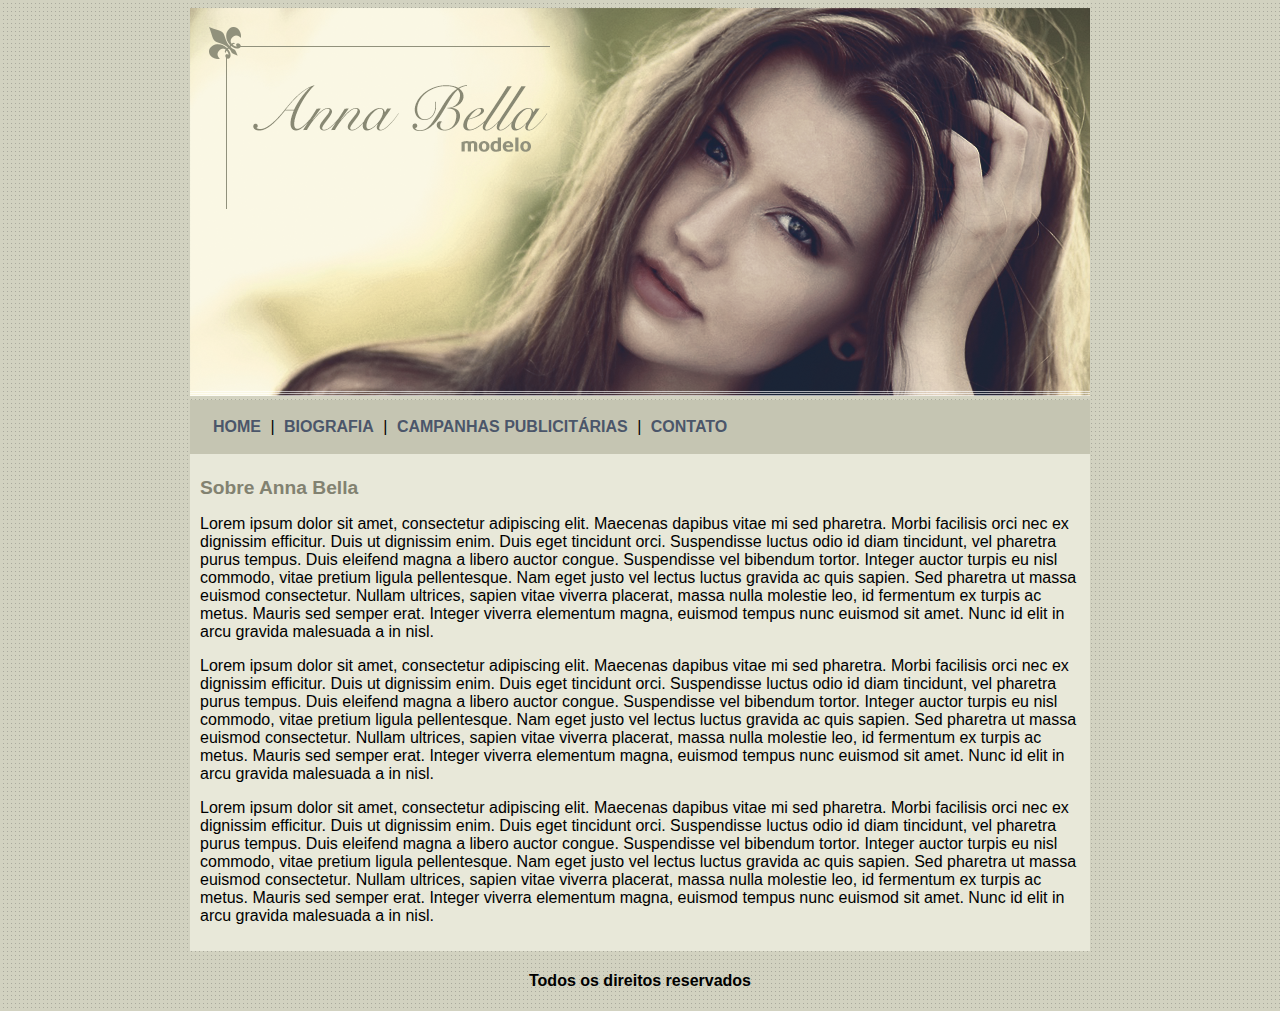
<file: index.html>
<!DOCTYPE html>
<html>
	<head>

		<title>Anna Bella Oficial</title>
		<meta charset="utf-8">

		<link rel="stylesheet" type="text/css" href="estilo.css">

	</head>

	<body>

		<div id="principal">

			<img src="imagens/capa.png">

			<div id="menu">

				<a href="index.html">HOME</a> |
				<a href="biografia.html">BIOGRAFIA</a> |
				<a href="campanhas-publicitarias.html">CAMPANHAS PUBLICITÁRIAS</a> |
				<a href="contato.html">CONTATO</a>

			</div>

			<div id="conteudo"><!-- início do conteudo -->

				<h1>Sobre Anna Bella</h1>
				<p>Lorem ipsum dolor sit amet, consectetur adipiscing elit. Maecenas dapibus vitae mi sed pharetra. Morbi facilisis orci nec ex dignissim efficitur. Duis ut dignissim enim. Duis eget tincidunt orci. Suspendisse luctus odio id diam tincidunt, vel pharetra purus tempus. Duis eleifend magna a libero auctor congue. Suspendisse vel bibendum tortor. Integer auctor turpis eu nisl commodo, vitae pretium ligula pellentesque. Nam eget justo vel lectus luctus gravida ac quis sapien. Sed pharetra ut massa euismod consectetur. Nullam ultrices, sapien vitae viverra placerat, massa nulla molestie leo, id fermentum ex turpis ac metus. Mauris sed semper erat. Integer viverra elementum magna, euismod tempus nunc euismod sit amet. Nunc id elit in arcu gravida malesuada a in nisl.</p>

				<p>Lorem ipsum dolor sit amet, consectetur adipiscing elit. Maecenas dapibus vitae mi sed pharetra. Morbi facilisis orci nec ex dignissim efficitur. Duis ut dignissim enim. Duis eget tincidunt orci. Suspendisse luctus odio id diam tincidunt, vel pharetra purus tempus. Duis eleifend magna a libero auctor congue. Suspendisse vel bibendum tortor. Integer auctor turpis eu nisl commodo, vitae pretium ligula pellentesque. Nam eget justo vel lectus luctus gravida ac quis sapien. Sed pharetra ut massa euismod consectetur. Nullam ultrices, sapien vitae viverra placerat, massa nulla molestie leo, id fermentum ex turpis ac metus. Mauris sed semper erat. Integer viverra elementum magna, euismod tempus nunc euismod sit amet. Nunc id elit in arcu gravida malesuada a in nisl.</p>

				<p>Lorem ipsum dolor sit amet, consectetur adipiscing elit. Maecenas dapibus vitae mi sed pharetra. Morbi facilisis orci nec ex dignissim efficitur. Duis ut dignissim enim. Duis eget tincidunt orci. Suspendisse luctus odio id diam tincidunt, vel pharetra purus tempus. Duis eleifend magna a libero auctor congue. Suspendisse vel bibendum tortor. Integer auctor turpis eu nisl commodo, vitae pretium ligula pellentesque. Nam eget justo vel lectus luctus gravida ac quis sapien. Sed pharetra ut massa euismod consectetur. Nullam ultrices, sapien vitae viverra placerat, massa nulla molestie leo, id fermentum ex turpis ac metus. Mauris sed semper erat. Integer viverra elementum magna, euismod tempus nunc euismod sit amet. Nunc id elit in arcu gravida malesuada a in nisl.</p>

			</div><!-- fim do conteudo -->

			<div id="rodape">

				<h4>Todos os direitos reservados</h4>
				
			</div>

		</div>

	</body>
</html>
</file>
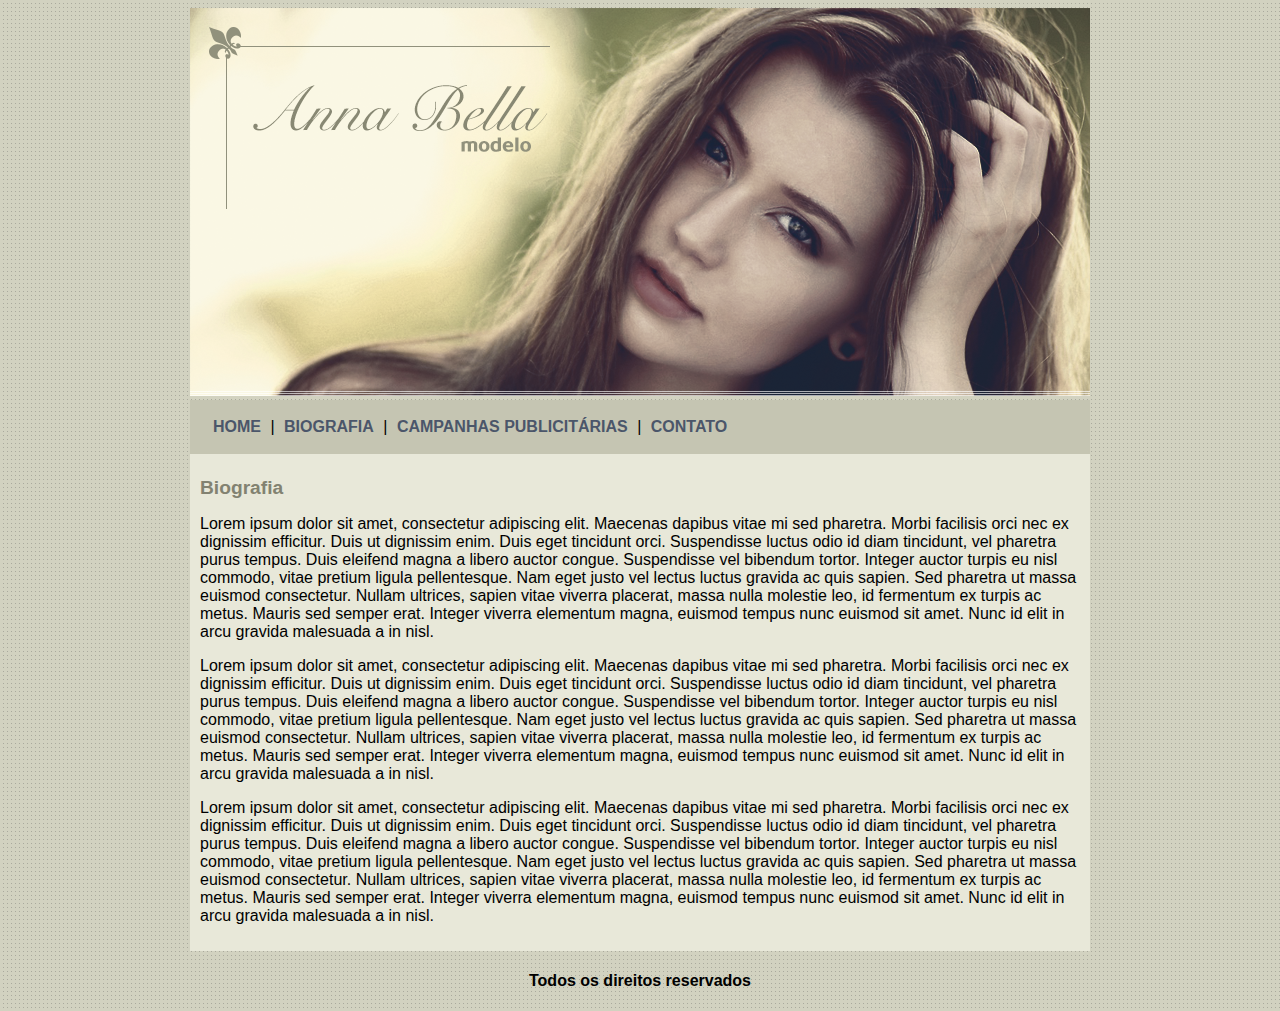
<file: biografia.html>
<!DOCTYPE html>
<html>
	<head>

		<title>Anna Bella Biografia</title>
		<meta charset="utf-8">

		<link rel="stylesheet" type="text/css" href="estilo.css">

	</head>

	<body>

		<div id="principal">

			<img src="imagens/capa.png">

			<div id="menu">

				<a href="index.html">HOME</a> |
				<a href="biografia.html">BIOGRAFIA</a> |
				<a href="campanhas-publicitarias.html">CAMPANHAS PUBLICITÁRIAS</a> |
				<a href="contato.html">CONTATO</a>

			</div>

			<div id="conteudo"><!-- início do conteudo -->

				<h1>Biografia</h1>
				<p>Lorem ipsum dolor sit amet, consectetur adipiscing elit. Maecenas dapibus vitae mi sed pharetra. Morbi facilisis orci nec ex dignissim efficitur. Duis ut dignissim enim. Duis eget tincidunt orci. Suspendisse luctus odio id diam tincidunt, vel pharetra purus tempus. Duis eleifend magna a libero auctor congue. Suspendisse vel bibendum tortor. Integer auctor turpis eu nisl commodo, vitae pretium ligula pellentesque. Nam eget justo vel lectus luctus gravida ac quis sapien. Sed pharetra ut massa euismod consectetur. Nullam ultrices, sapien vitae viverra placerat, massa nulla molestie leo, id fermentum ex turpis ac metus. Mauris sed semper erat. Integer viverra elementum magna, euismod tempus nunc euismod sit amet. Nunc id elit in arcu gravida malesuada a in nisl.</p>

				<p>Lorem ipsum dolor sit amet, consectetur adipiscing elit. Maecenas dapibus vitae mi sed pharetra. Morbi facilisis orci nec ex dignissim efficitur. Duis ut dignissim enim. Duis eget tincidunt orci. Suspendisse luctus odio id diam tincidunt, vel pharetra purus tempus. Duis eleifend magna a libero auctor congue. Suspendisse vel bibendum tortor. Integer auctor turpis eu nisl commodo, vitae pretium ligula pellentesque. Nam eget justo vel lectus luctus gravida ac quis sapien. Sed pharetra ut massa euismod consectetur. Nullam ultrices, sapien vitae viverra placerat, massa nulla molestie leo, id fermentum ex turpis ac metus. Mauris sed semper erat. Integer viverra elementum magna, euismod tempus nunc euismod sit amet. Nunc id elit in arcu gravida malesuada a in nisl.</p>

				<p>Lorem ipsum dolor sit amet, consectetur adipiscing elit. Maecenas dapibus vitae mi sed pharetra. Morbi facilisis orci nec ex dignissim efficitur. Duis ut dignissim enim. Duis eget tincidunt orci. Suspendisse luctus odio id diam tincidunt, vel pharetra purus tempus. Duis eleifend magna a libero auctor congue. Suspendisse vel bibendum tortor. Integer auctor turpis eu nisl commodo, vitae pretium ligula pellentesque. Nam eget justo vel lectus luctus gravida ac quis sapien. Sed pharetra ut massa euismod consectetur. Nullam ultrices, sapien vitae viverra placerat, massa nulla molestie leo, id fermentum ex turpis ac metus. Mauris sed semper erat. Integer viverra elementum magna, euismod tempus nunc euismod sit amet. Nunc id elit in arcu gravida malesuada a in nisl.</p>

			</div><!-- fim do conteudo -->

			<div id="rodape">

				<h4>Todos os direitos reservados</h4>
				
			</div>

		</div>

	</body>
</html>
</file>
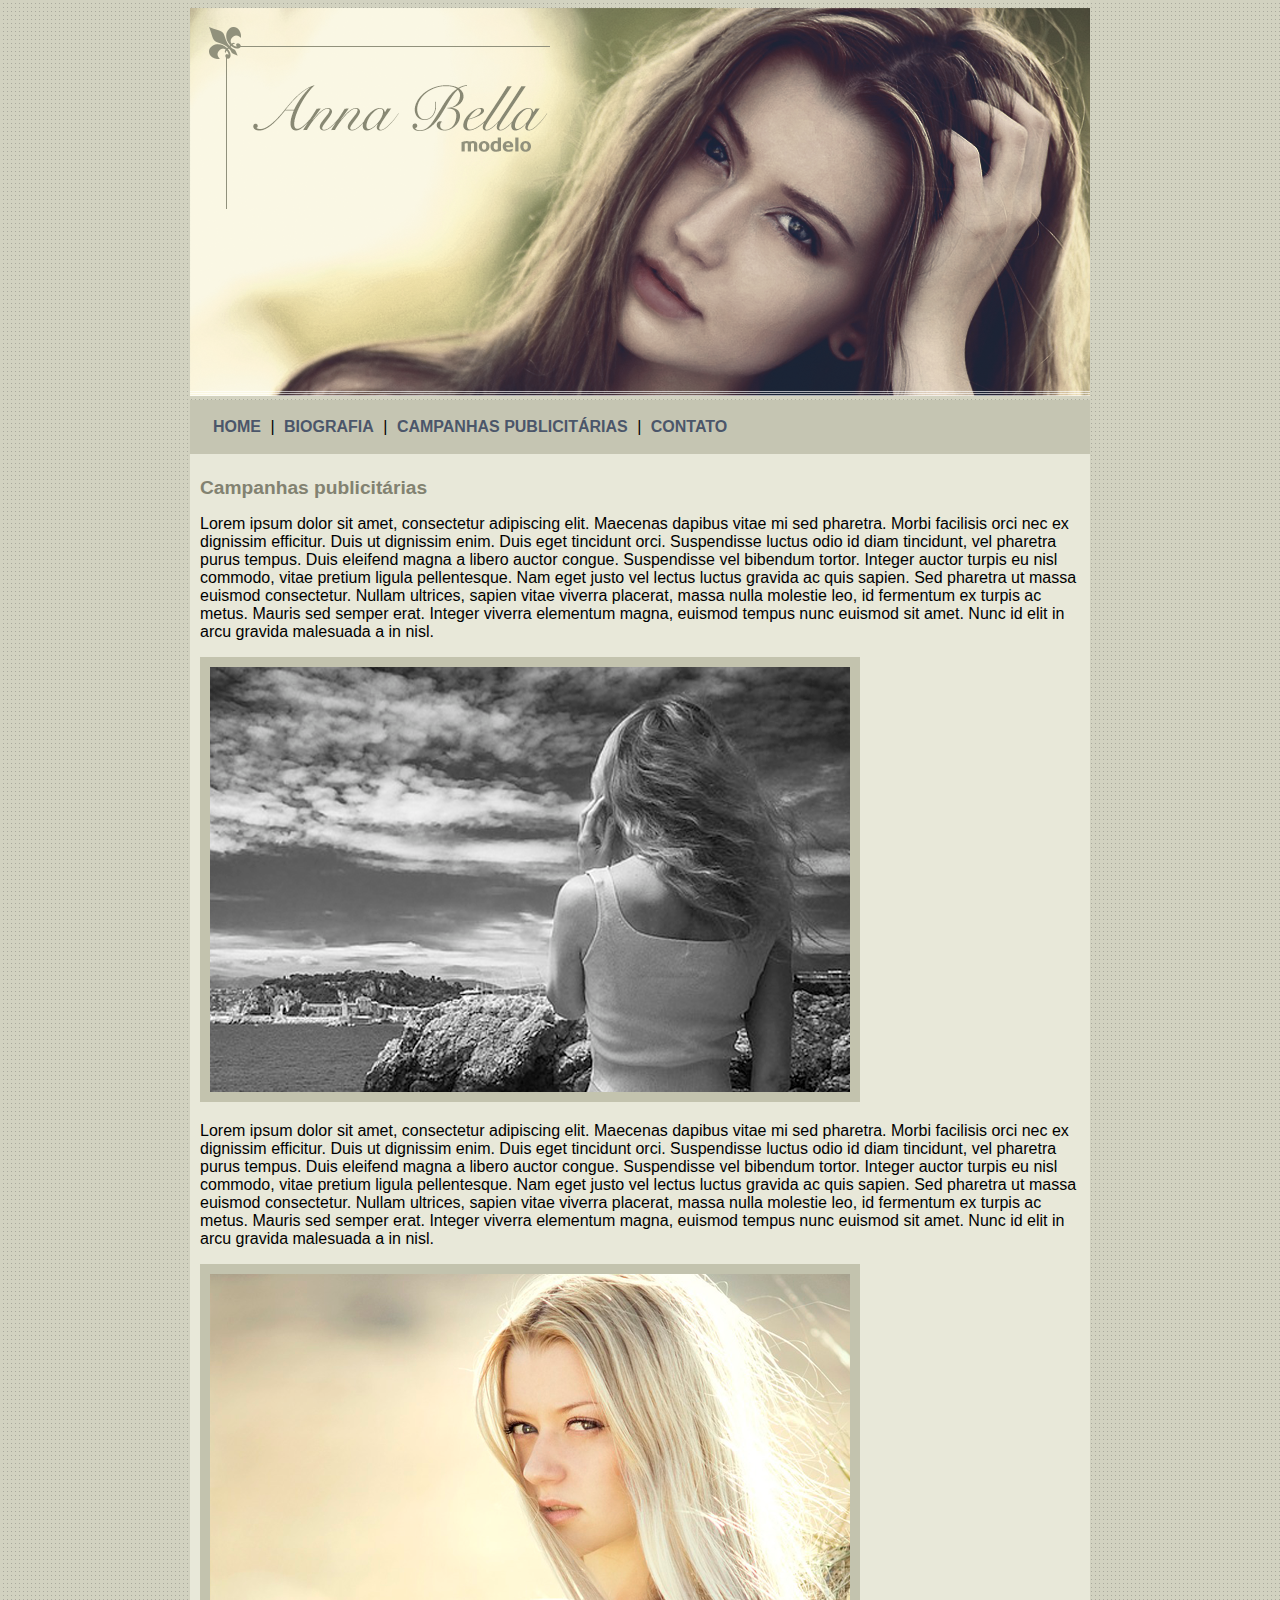
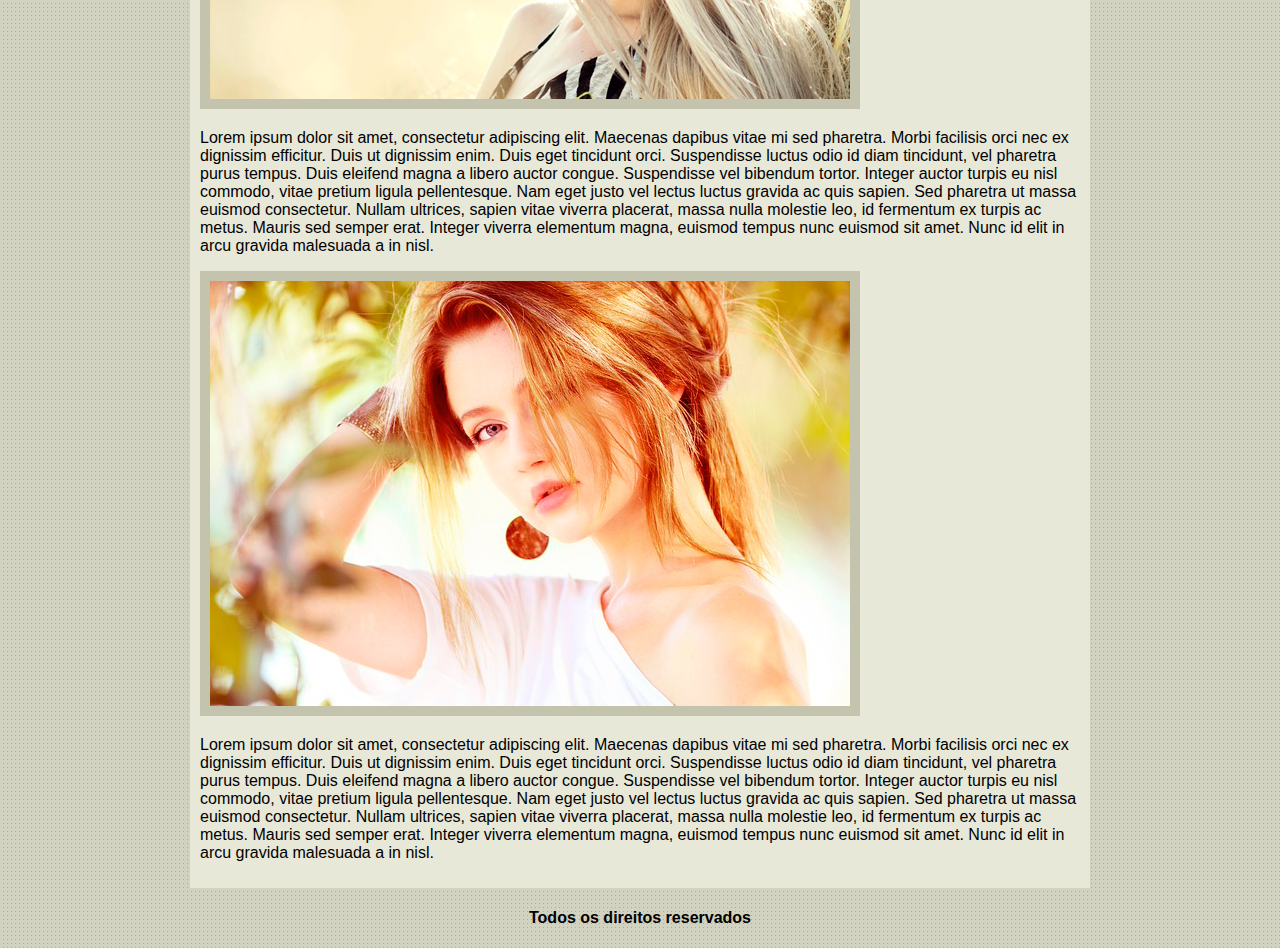
<file: campanhas-publicitarias.html>
<!DOCTYPE html>
<html>
	<head>

		<title>Anna Bella - Campanhas Publicitárias</title>
		<meta charset="utf-8">

		<link rel="stylesheet" type="text/css" href="estilo.css">

	</head>

	<body>

		<div id="principal">

			<img src="imagens/capa.png">

			<div id="menu">

				<a href="index.html">HOME</a> |
				<a href="biografia.html">BIOGRAFIA</a> |
				<a href="campanhas-publicitarias.html">CAMPANHAS PUBLICITÁRIAS</a> |
				<a href="contato.html">CONTATO</a>

			</div>

			<div id="conteudo"><!-- início do conteudo -->

				<h1>Campanhas publicitárias</h1>
				<p>Lorem ipsum dolor sit amet, consectetur adipiscing elit. Maecenas dapibus vitae mi sed pharetra. Morbi facilisis orci nec ex dignissim efficitur. Duis ut dignissim enim. Duis eget tincidunt orci. Suspendisse luctus odio id diam tincidunt, vel pharetra purus tempus. Duis eleifend magna a libero auctor congue. Suspendisse vel bibendum tortor. Integer auctor turpis eu nisl commodo, vitae pretium ligula pellentesque. Nam eget justo vel lectus luctus gravida ac quis sapien. Sed pharetra ut massa euismod consectetur. Nullam ultrices, sapien vitae viverra placerat, massa nulla molestie leo, id fermentum ex turpis ac metus. Mauris sed semper erat. Integer viverra elementum magna, euismod tempus nunc euismod sit amet. Nunc id elit in arcu gravida malesuada a in nisl.</p>

				<img src="imagens/foto1.png" class="img-campanha">

				<p>Lorem ipsum dolor sit amet, consectetur adipiscing elit. Maecenas dapibus vitae mi sed pharetra. Morbi facilisis orci nec ex dignissim efficitur. Duis ut dignissim enim. Duis eget tincidunt orci. Suspendisse luctus odio id diam tincidunt, vel pharetra purus tempus. Duis eleifend magna a libero auctor congue. Suspendisse vel bibendum tortor. Integer auctor turpis eu nisl commodo, vitae pretium ligula pellentesque. Nam eget justo vel lectus luctus gravida ac quis sapien. Sed pharetra ut massa euismod consectetur. Nullam ultrices, sapien vitae viverra placerat, massa nulla molestie leo, id fermentum ex turpis ac metus. Mauris sed semper erat. Integer viverra elementum magna, euismod tempus nunc euismod sit amet. Nunc id elit in arcu gravida malesuada a in nisl.</p>

				<img src="imagens/foto2.png" class="img-campanha">

				<p>Lorem ipsum dolor sit amet, consectetur adipiscing elit. Maecenas dapibus vitae mi sed pharetra. Morbi facilisis orci nec ex dignissim efficitur. Duis ut dignissim enim. Duis eget tincidunt orci. Suspendisse luctus odio id diam tincidunt, vel pharetra purus tempus. Duis eleifend magna a libero auctor congue. Suspendisse vel bibendum tortor. Integer auctor turpis eu nisl commodo, vitae pretium ligula pellentesque. Nam eget justo vel lectus luctus gravida ac quis sapien. Sed pharetra ut massa euismod consectetur. Nullam ultrices, sapien vitae viverra placerat, massa nulla molestie leo, id fermentum ex turpis ac metus. Mauris sed semper erat. Integer viverra elementum magna, euismod tempus nunc euismod sit amet. Nunc id elit in arcu gravida malesuada a in nisl.</p>

				<img src="imagens/foto3.png" class="img-campanha">

				<p>Lorem ipsum dolor sit amet, consectetur adipiscing elit. Maecenas dapibus vitae mi sed pharetra. Morbi facilisis orci nec ex dignissim efficitur. Duis ut dignissim enim. Duis eget tincidunt orci. Suspendisse luctus odio id diam tincidunt, vel pharetra purus tempus. Duis eleifend magna a libero auctor congue. Suspendisse vel bibendum tortor. Integer auctor turpis eu nisl commodo, vitae pretium ligula pellentesque. Nam eget justo vel lectus luctus gravida ac quis sapien. Sed pharetra ut massa euismod consectetur. Nullam ultrices, sapien vitae viverra placerat, massa nulla molestie leo, id fermentum ex turpis ac metus. Mauris sed semper erat. Integer viverra elementum magna, euismod tempus nunc euismod sit amet. Nunc id elit in arcu gravida malesuada a in nisl.</p>

			</div><!-- fim do conteudo -->

			<div id="rodape">

				<h4>Todos os direitos reservados</h4>
				
			</div>

		</div>

	</body>
</html>
</file>
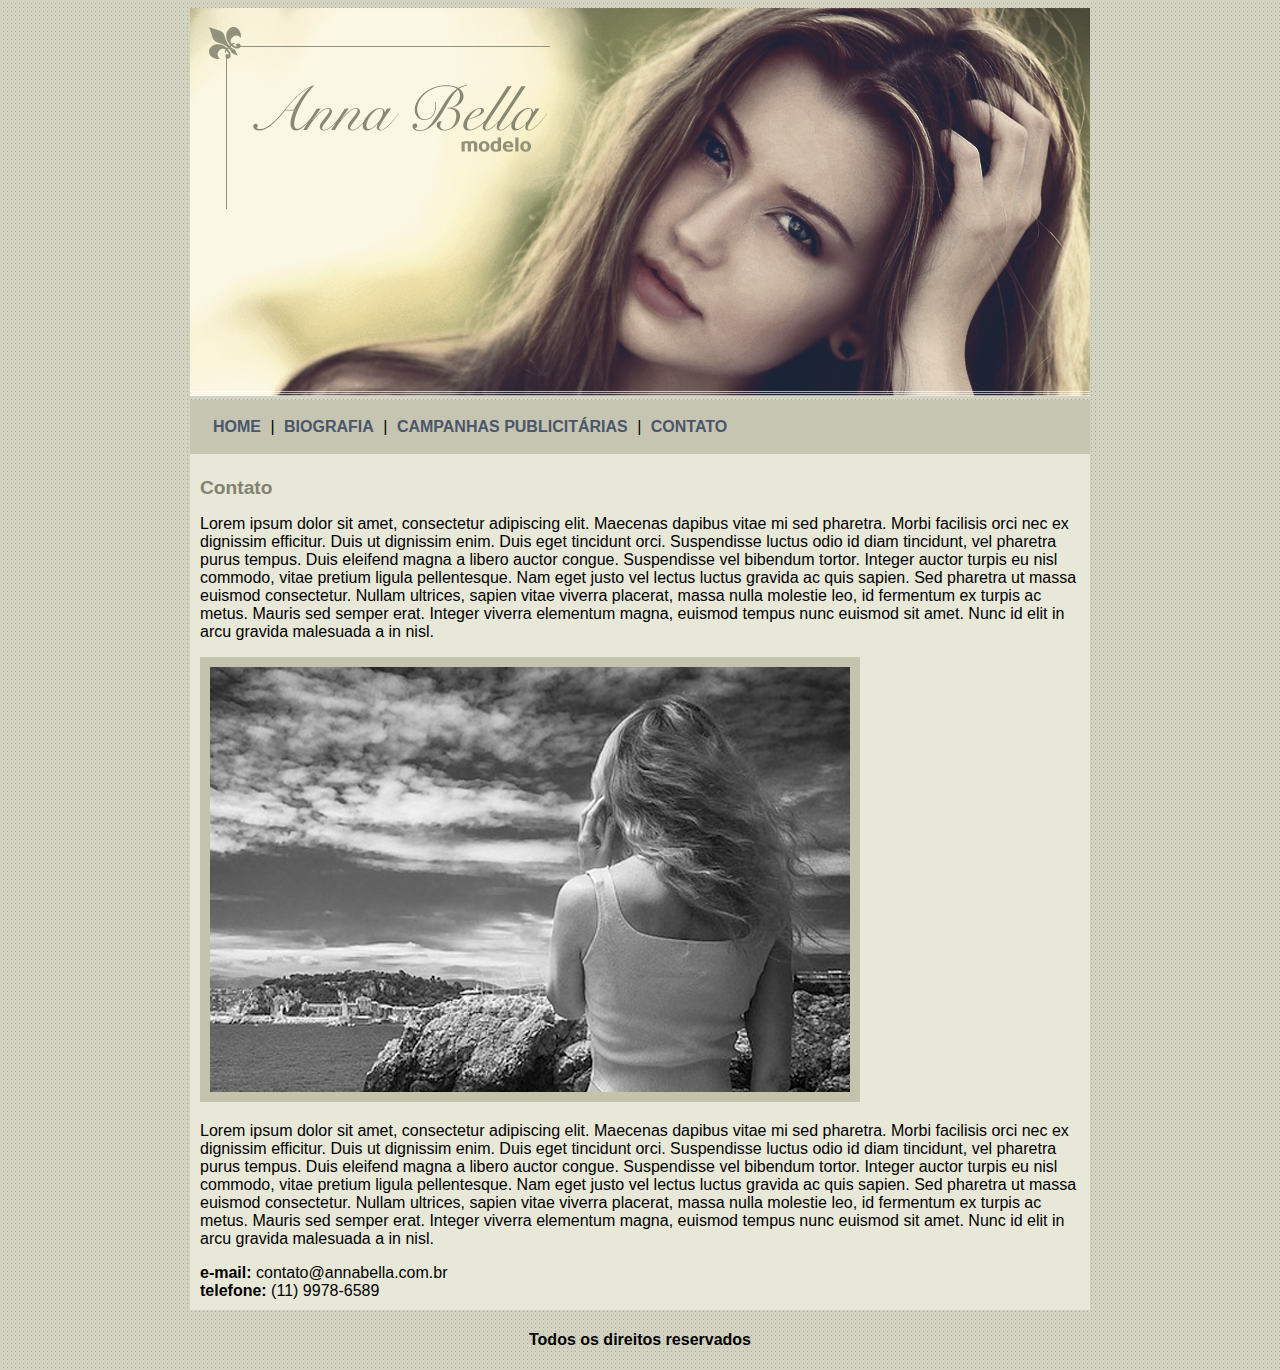
<file: contato.html>
<!DOCTYPE html>
<html>
	<head>

		<title>Anna Bella - Contato</title>
		<meta charset="utf-8">

		<link rel="stylesheet" type="text/css" href="estilo.css">

	</head>

	<body>

		<div id="principal">

			<img src="imagens/capa.png">

			<div id="menu">

				<a href="index.html">HOME</a> |
				<a href="biografia.html">BIOGRAFIA</a> |
				<a href="campanhas-publicitarias.html">CAMPANHAS PUBLICITÁRIAS</a> |
				<a href="contato.html">CONTATO</a>

			</div>

			<div id="conteudo"><!-- início do conteudo -->

				<h1>Contato</h1>
				<p>Lorem ipsum dolor sit amet, consectetur adipiscing elit. Maecenas dapibus vitae mi sed pharetra. Morbi facilisis orci nec ex dignissim efficitur. Duis ut dignissim enim. Duis eget tincidunt orci. Suspendisse luctus odio id diam tincidunt, vel pharetra purus tempus. Duis eleifend magna a libero auctor congue. Suspendisse vel bibendum tortor. Integer auctor turpis eu nisl commodo, vitae pretium ligula pellentesque. Nam eget justo vel lectus luctus gravida ac quis sapien. Sed pharetra ut massa euismod consectetur. Nullam ultrices, sapien vitae viverra placerat, massa nulla molestie leo, id fermentum ex turpis ac metus. Mauris sed semper erat. Integer viverra elementum magna, euismod tempus nunc euismod sit amet. Nunc id elit in arcu gravida malesuada a in nisl.</p>

				<img src="imagens/foto1.png" class="img-campanha">

				<p>Lorem ipsum dolor sit amet, consectetur adipiscing elit. Maecenas dapibus vitae mi sed pharetra. Morbi facilisis orci nec ex dignissim efficitur. Duis ut dignissim enim. Duis eget tincidunt orci. Suspendisse luctus odio id diam tincidunt, vel pharetra purus tempus. Duis eleifend magna a libero auctor congue. Suspendisse vel bibendum tortor. Integer auctor turpis eu nisl commodo, vitae pretium ligula pellentesque. Nam eget justo vel lectus luctus gravida ac quis sapien. Sed pharetra ut massa euismod consectetur. Nullam ultrices, sapien vitae viverra placerat, massa nulla molestie leo, id fermentum ex turpis ac metus. Mauris sed semper erat. Integer viverra elementum magna, euismod tempus nunc euismod sit amet. Nunc id elit in arcu gravida malesuada a in nisl.</p>

				<div>
					<strong>e-mail:</strong> contato@annabella.com.br<br>
					<strong>telefone:</strong> (11) 9978-6589
				</div>

			</div><!-- fim do conteudo -->

			<div id="rodape">

				<h4>Todos os direitos reservados</h4>
				
			</div>

		</div>

	</body>
</html>
</file>
<file: estilo.css>
body {
	background: #d2d2c1 url("imagens/fundo.png");
	font: 16px Arial, Helvetica, sans-serif;
}

#principal {
	width: 900px;
	margin: auto;
}

#menu {
	background: #c5c5b2;
	padding: 18px;
}

#conteudo {
	background: #e8e8d9;
	padding: 10px;
}

#rodape {
	text-align: center;
}

a {
	color: #4b566a;
	text-decoration: none;
	font-weight: bold;
	padding: 5px;
}

.centralizar {
	text-align: center;
}

.img-campanha {
	border: 10px solid #c3c3ae;
}

h1 {
	color: #828271;
	font-size: 1.2em;
}
</file>
